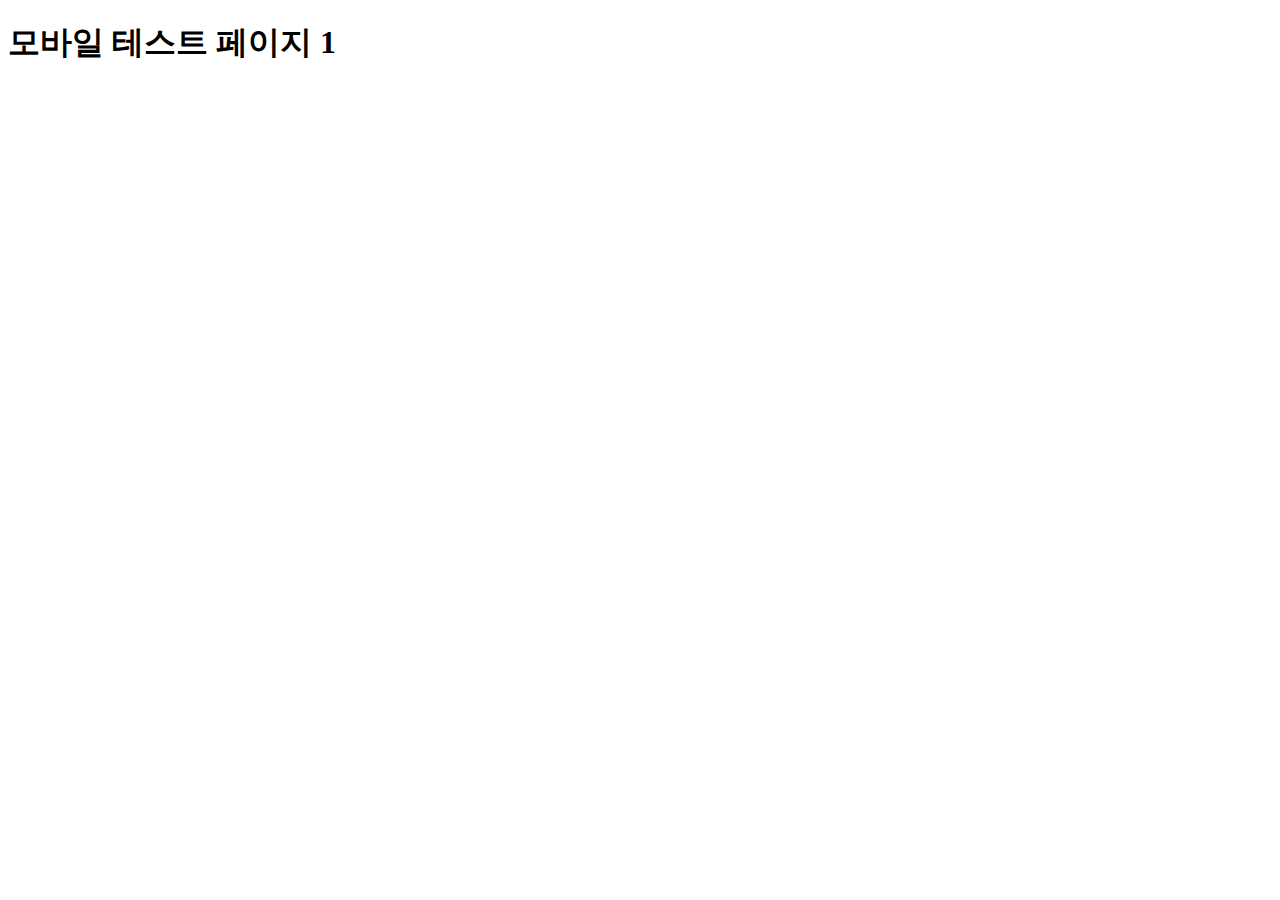
<file: webmobiletest/index.html>
<!DOCTYPE html>
<html lang="ko">
<head>
    <meta charset="UTF-8">
    <meta http-equiv="X-UA-Compatible" content="IE=edge">
    <meta name="viewport" content="width=device-width, initial-scale=1.0">
    <title>허브페이지</title>
</head>
<body>
    <script>
        //모바일인지 데스크탑인지 여부를 판단하여 모바일이면 mobile.html로 접속
        //데스크탑이면 desktop.html로 접속
        
        var os = "win16|win32|win64|mac|macintel|linux"
        if(os.indexOf(navigator.platform.toLowerCase())<0) {
                console.log("모바일");
                location.href="mobile.html";
            } else {
                console.log("데스크탑");
                location.href="desktop.html";
            }
    </script>
</body>
</html>
</file>
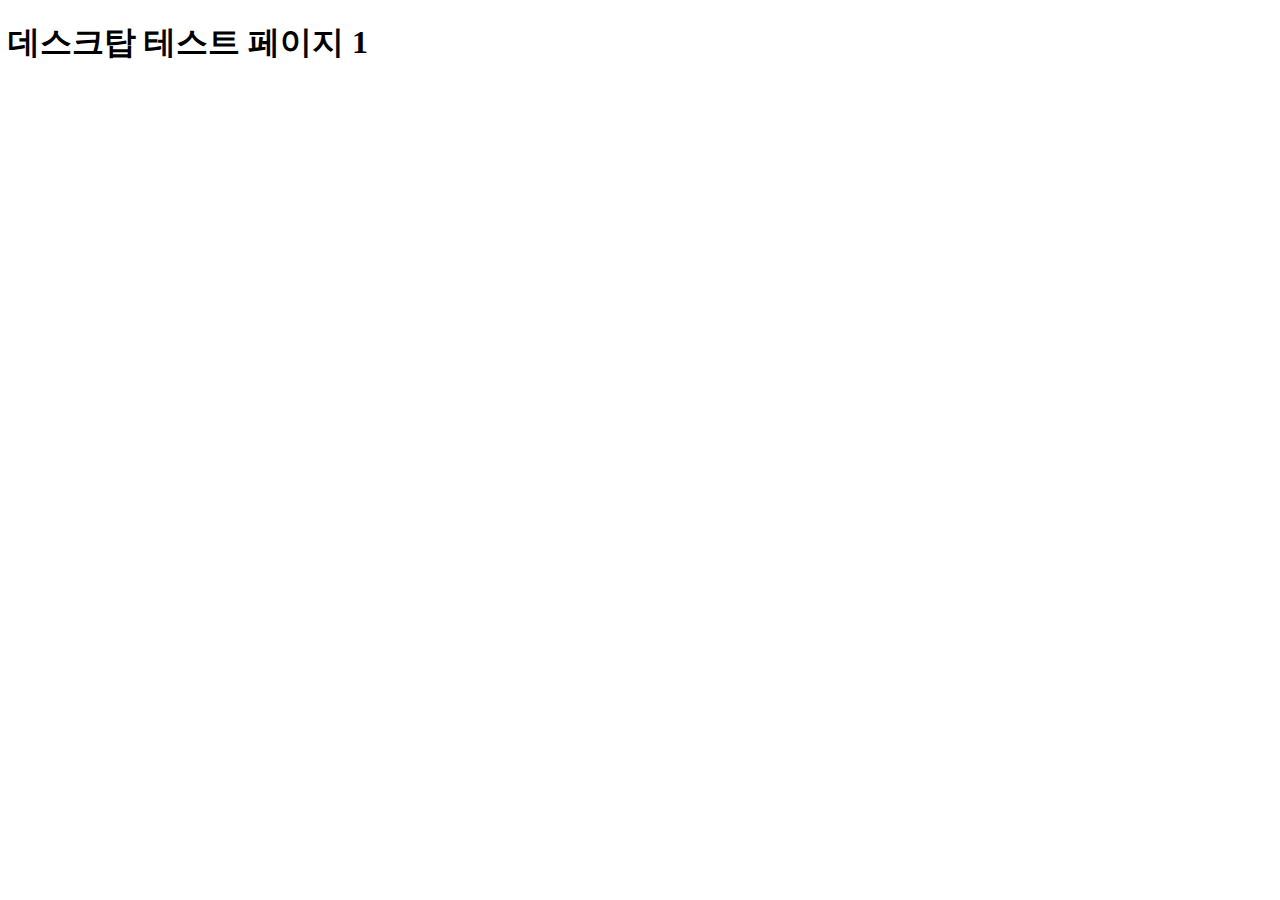
<file: webmobiletest/desktop.html>
<!DOCTYPE html>
<html lang="ko">
<head>
    <meta charset="UTF-8">
    <meta http-equiv="X-UA-Compatible" content="IE=edge">
    <meta name="viewport" content="width=device-width, initial-scale=1.0">
    <title>데스크탑 테스트 페이지</title>
</head>
<body>
    <h1>데스크탑 테스트 페이지 1</h1>
</body>
</html>
</file>
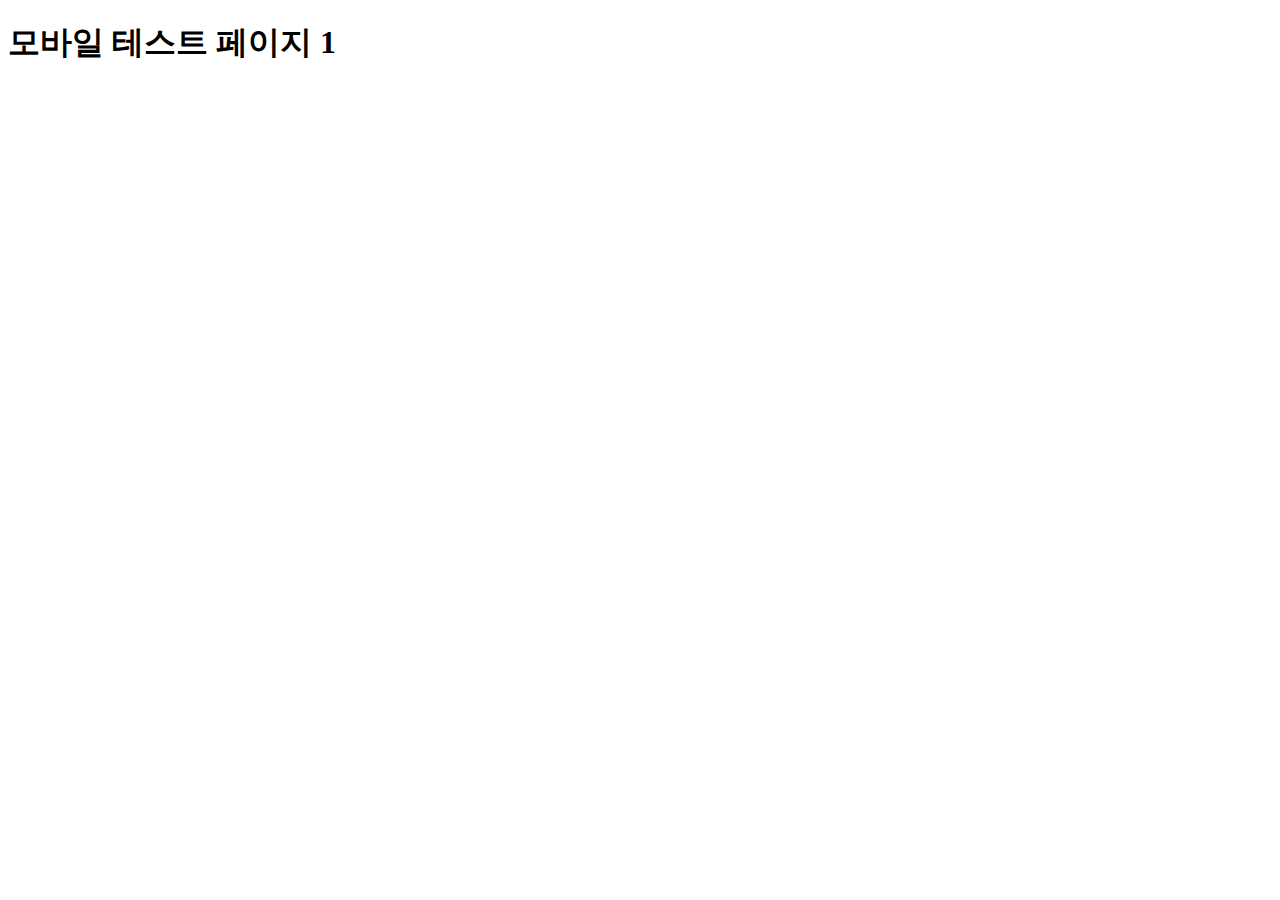
<file: webmobiletest/mobile.html>
<!DOCTYPE html>
<html lang="ko">
<head>
    <meta charset="UTF-8">
    <meta http-equiv="X-UA-Compatible" content="IE=edge">
    <meta name="viewport" content="width=device-width, initial-scale=1.0">
    <title>모바일 테스트 페이지</title>
</head>
<body>
    <h1>모바일 테스트 페이지 1</h1>
</body>
</html>
</file>
